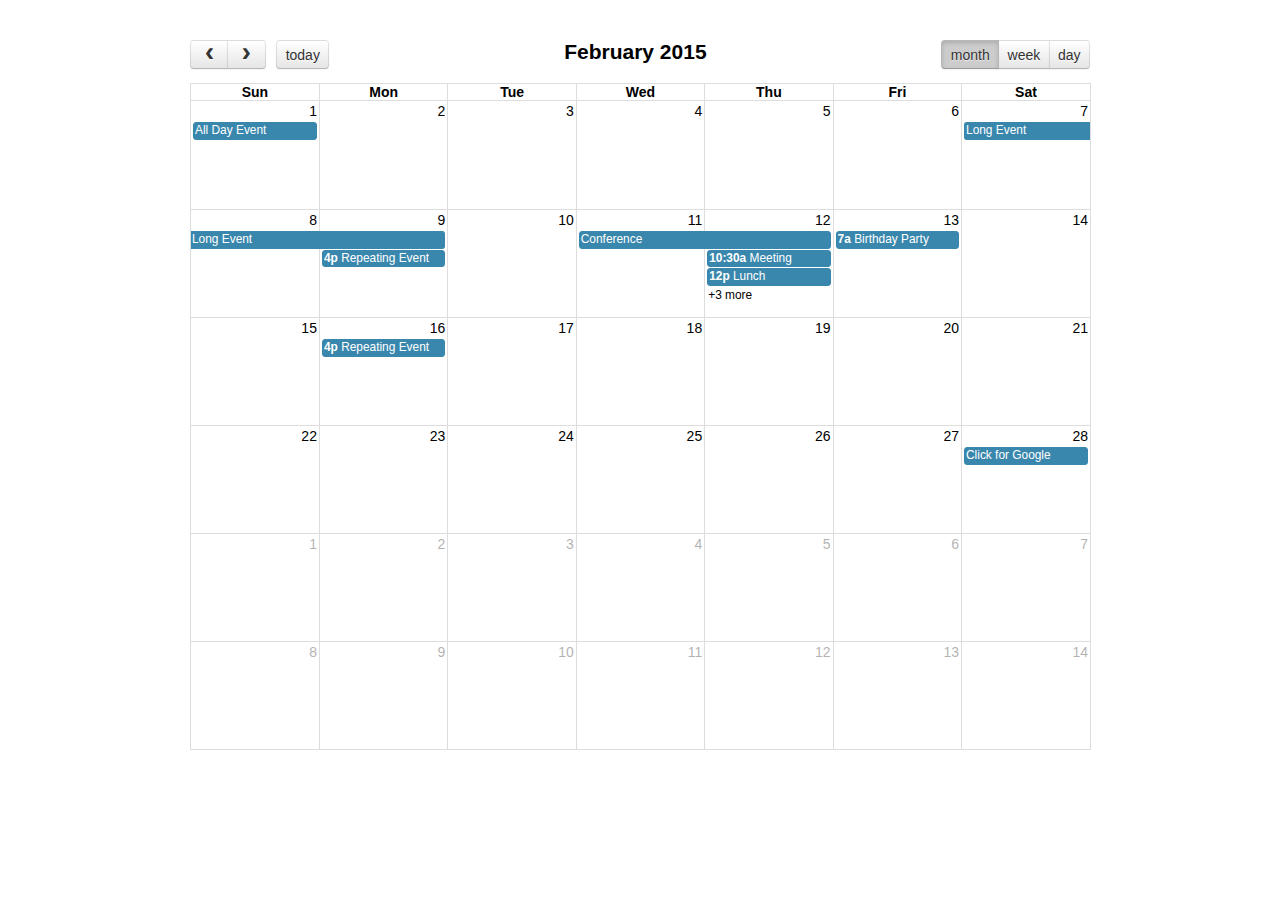
<file: app/components/fullcalendar/demos/agenda-views.html>
<!DOCTYPE html>
<html>
<head>
<meta charset='utf-8' />
<link href='../fullcalendar.css' rel='stylesheet' />
<link href='../fullcalendar.print.css' rel='stylesheet' media='print' />
<script src='../lib/moment.min.js'></script>
<script src='../lib/jquery.min.js'></script>
<script src='../fullcalendar.min.js'></script>
<script>

	$(document).ready(function() {
		
		$('#calendar').fullCalendar({
			header: {
				left: 'prev,next today',
				center: 'title',
				right: 'month,agendaWeek,agendaDay'
			},
			defaultDate: '2015-02-12',
			editable: true,
			eventLimit: true, // allow "more" link when too many events
			events: [
				{
					title: 'All Day Event',
					start: '2015-02-01'
				},
				{
					title: 'Long Event',
					start: '2015-02-07',
					end: '2015-02-10'
				},
				{
					id: 999,
					title: 'Repeating Event',
					start: '2015-02-09T16:00:00'
				},
				{
					id: 999,
					title: 'Repeating Event',
					start: '2015-02-16T16:00:00'
				},
				{
					title: 'Conference',
					start: '2015-02-11',
					end: '2015-02-13'
				},
				{
					title: 'Meeting',
					start: '2015-02-12T10:30:00',
					end: '2015-02-12T12:30:00'
				},
				{
					title: 'Lunch',
					start: '2015-02-12T12:00:00'
				},
				{
					title: 'Meeting',
					start: '2015-02-12T14:30:00'
				},
				{
					title: 'Happy Hour',
					start: '2015-02-12T17:30:00'
				},
				{
					title: 'Dinner',
					start: '2015-02-12T20:00:00'
				},
				{
					title: 'Birthday Party',
					start: '2015-02-13T07:00:00'
				},
				{
					title: 'Click for Google',
					url: 'http://google.com/',
					start: '2015-02-28'
				}
			]
		});
		
	});

</script>
<style>

	body {
		margin: 40px 10px;
		padding: 0;
		font-family: "Lucida Grande",Helvetica,Arial,Verdana,sans-serif;
		font-size: 14px;
	}

	#calendar {
		max-width: 900px;
		margin: 0 auto;
	}

</style>
</head>
<body>

	<div id='calendar'></div>

</body>
</html>
</file>
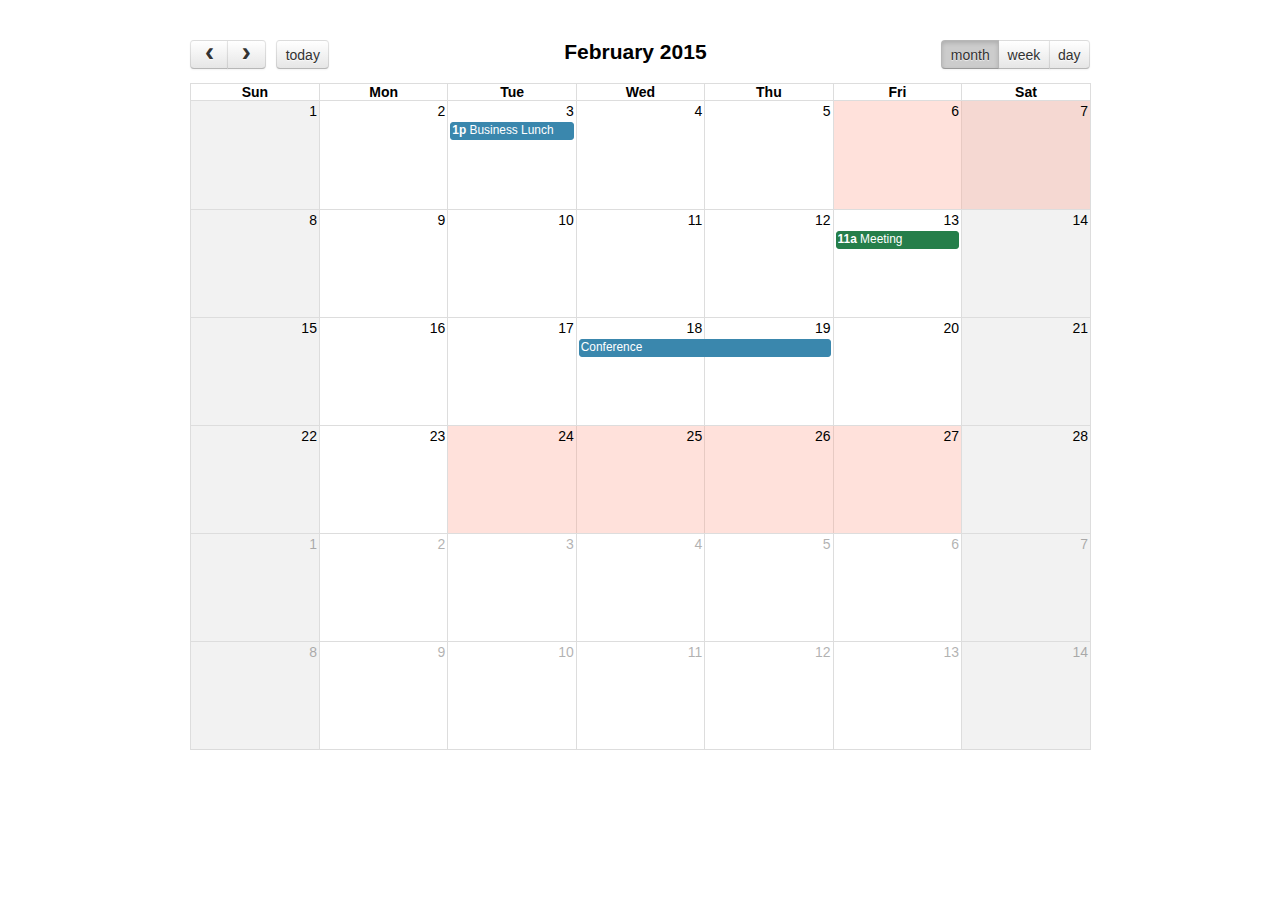
<file: app/components/fullcalendar/demos/background-events.html>
<!DOCTYPE html>
<html>
<head>
<meta charset='utf-8' />
<link href='../fullcalendar.css' rel='stylesheet' />
<link href='../fullcalendar.print.css' rel='stylesheet' media='print' />
<script src='../lib/moment.min.js'></script>
<script src='../lib/jquery.min.js'></script>
<script src='../fullcalendar.min.js'></script>
<script>

	$(document).ready(function() {

		$('#calendar').fullCalendar({
			header: {
				left: 'prev,next today',
				center: 'title',
				right: 'month,agendaWeek,agendaDay'
			},
			defaultDate: '2015-02-12',
			businessHours: true, // display business hours
			editable: true,
			events: [
				{
					title: 'Business Lunch',
					start: '2015-02-03T13:00:00',
					constraint: 'businessHours'
				},
				{
					title: 'Meeting',
					start: '2015-02-13T11:00:00',
					constraint: 'availableForMeeting', // defined below
					color: '#257e4a'
				},
				{
					title: 'Conference',
					start: '2015-02-18',
					end: '2015-02-20'
				},
				{
					title: 'Party',
					start: '2015-02-29T20:00:00'
				},

				// areas where "Meeting" must be dropped
				{
					id: 'availableForMeeting',
					start: '2015-02-11T10:00:00',
					end: '2015-02-11T16:00:00',
					rendering: 'background'
				},
				{
					id: 'availableForMeeting',
					start: '2015-02-13T10:00:00',
					end: '2015-02-13T16:00:00',
					rendering: 'background'
				},

				// red areas where no events can be dropped
				{
					start: '2015-02-24',
					end: '2015-02-28',
					overlap: false,
					rendering: 'background',
					color: '#ff9f89'
				},
				{
					start: '2015-02-06',
					end: '2015-02-08',
					overlap: false,
					rendering: 'background',
					color: '#ff9f89'
				}
			]
		});
		
	});

</script>
<style>

	body {
		margin: 40px 10px;
		padding: 0;
		font-family: "Lucida Grande",Helvetica,Arial,Verdana,sans-serif;
		font-size: 14px;
	}

	#calendar {
		max-width: 900px;
		margin: 0 auto;
	}

</style>
</head>
<body>

	<div id='calendar'></div>

</body>
</html>
</file>
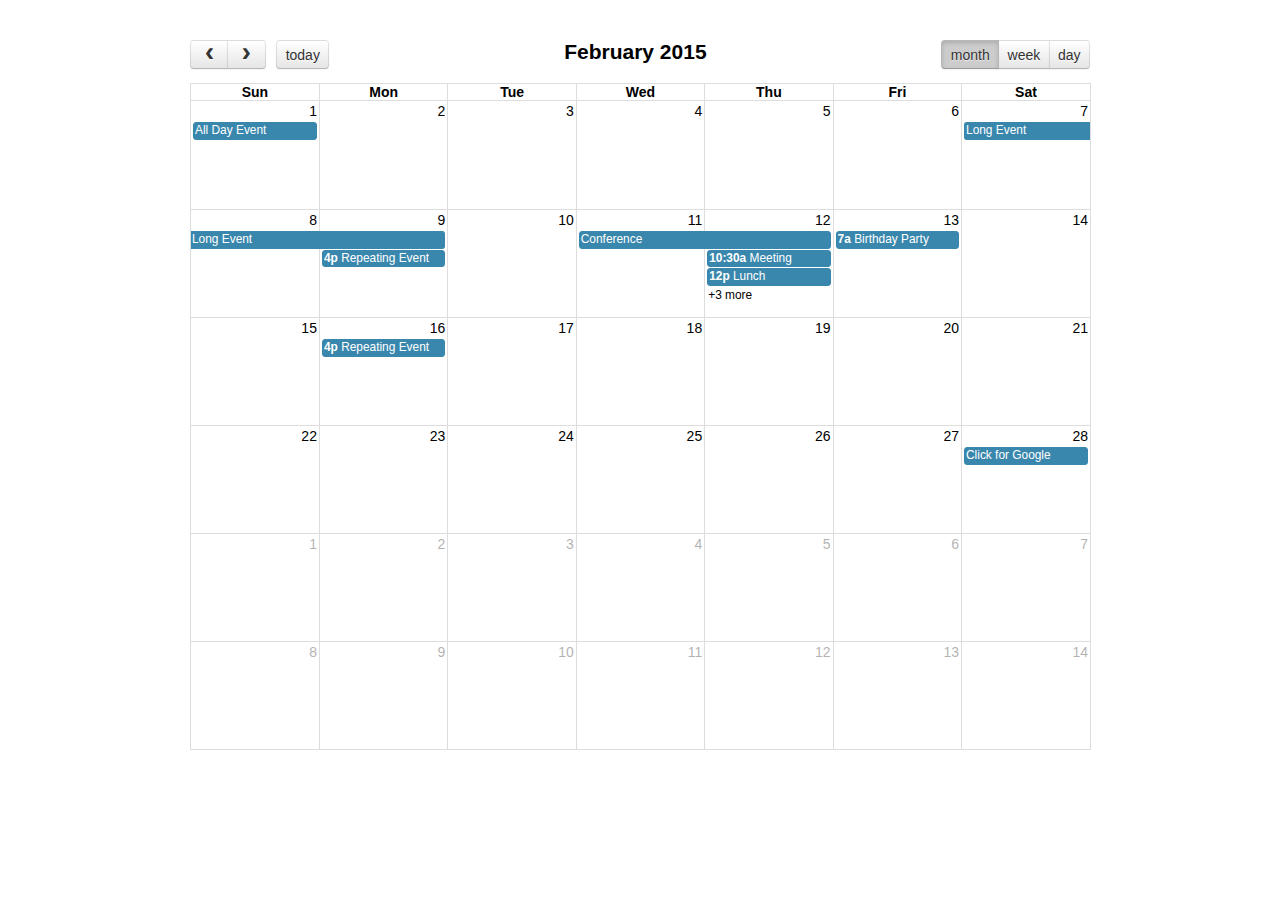
<file: app/components/fullcalendar/demos/basic-views.html>
<!DOCTYPE html>
<html>
<head>
<meta charset='utf-8' />
<link href='../fullcalendar.css' rel='stylesheet' />
<link href='../fullcalendar.print.css' rel='stylesheet' media='print' />
<script src='../lib/moment.min.js'></script>
<script src='../lib/jquery.min.js'></script>
<script src='../fullcalendar.min.js'></script>
<script>

	$(document).ready(function() {
		
		$('#calendar').fullCalendar({
			header: {
				left: 'prev,next today',
				center: 'title',
				right: 'month,basicWeek,basicDay'
			},
			defaultDate: '2015-02-12',
			editable: true,
			eventLimit: true, // allow "more" link when too many events
			events: [
				{
					title: 'All Day Event',
					start: '2015-02-01'
				},
				{
					title: 'Long Event',
					start: '2015-02-07',
					end: '2015-02-10'
				},
				{
					id: 999,
					title: 'Repeating Event',
					start: '2015-02-09T16:00:00'
				},
				{
					id: 999,
					title: 'Repeating Event',
					start: '2015-02-16T16:00:00'
				},
				{
					title: 'Conference',
					start: '2015-02-11',
					end: '2015-02-13'
				},
				{
					title: 'Meeting',
					start: '2015-02-12T10:30:00',
					end: '2015-02-12T12:30:00'
				},
				{
					title: 'Lunch',
					start: '2015-02-12T12:00:00'
				},
				{
					title: 'Meeting',
					start: '2015-02-12T14:30:00'
				},
				{
					title: 'Happy Hour',
					start: '2015-02-12T17:30:00'
				},
				{
					title: 'Dinner',
					start: '2015-02-12T20:00:00'
				},
				{
					title: 'Birthday Party',
					start: '2015-02-13T07:00:00'
				},
				{
					title: 'Click for Google',
					url: 'http://google.com/',
					start: '2015-02-28'
				}
			]
		});
		
	});

</script>
<style>

	body {
		margin: 40px 10px;
		padding: 0;
		font-family: "Lucida Grande",Helvetica,Arial,Verdana,sans-serif;
		font-size: 14px;
	}

	#calendar {
		max-width: 900px;
		margin: 0 auto;
	}

</style>
</head>
<body>

	<div id='calendar'></div>

</body>
</html>
</file>
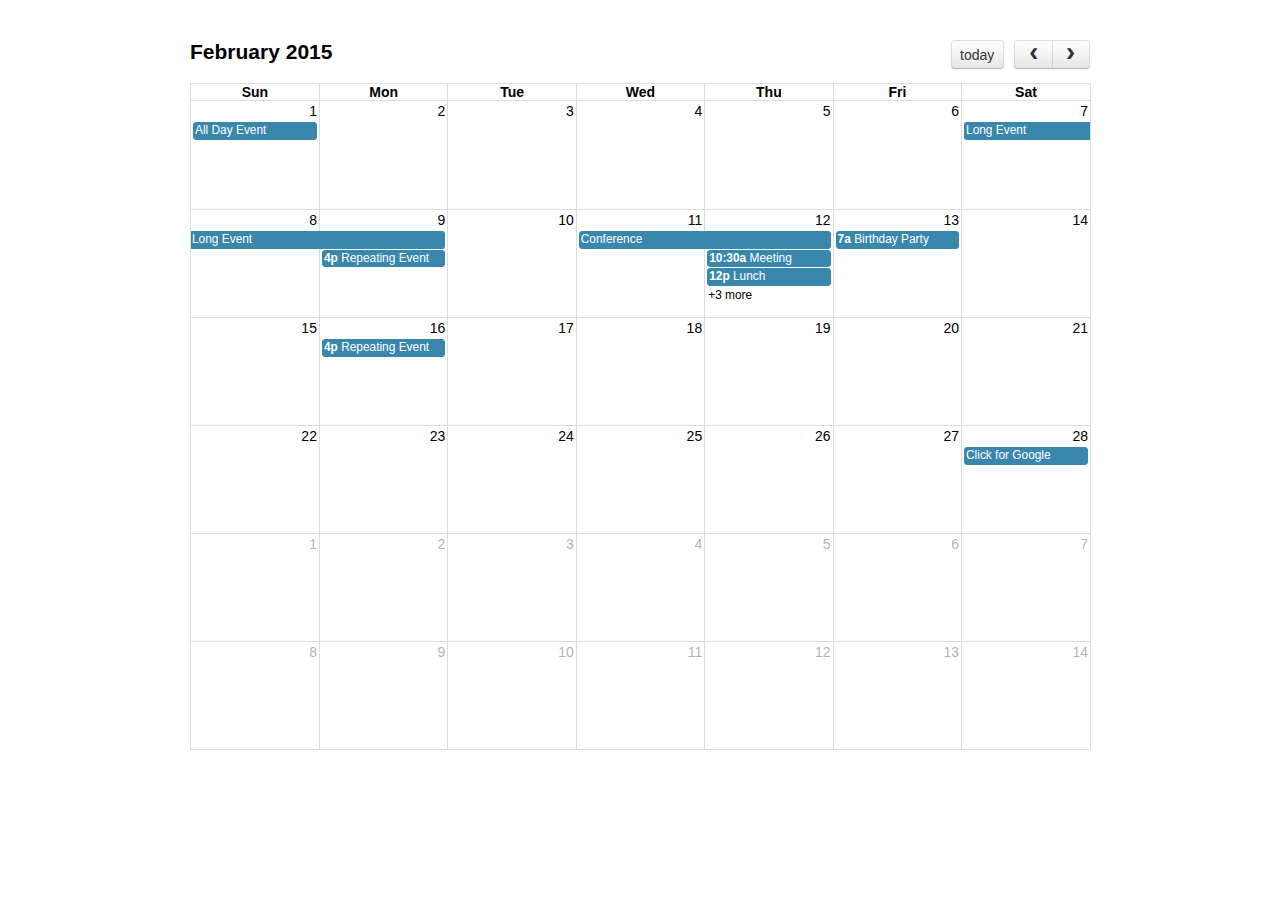
<file: app/components/fullcalendar/demos/default.html>
<!DOCTYPE html>
<html>
<head>
<meta charset='utf-8' />
<link href='../fullcalendar.css' rel='stylesheet' />
<link href='../fullcalendar.print.css' rel='stylesheet' media='print' />
<script src='../lib/moment.min.js'></script>
<script src='../lib/jquery.min.js'></script>
<script src='../fullcalendar.min.js'></script>
<script>

	$(document).ready(function() {

		$('#calendar').fullCalendar({
			defaultDate: '2015-02-12',
			editable: true,
			eventLimit: true, // allow "more" link when too many events
			events: [
				{
					title: 'All Day Event',
					start: '2015-02-01'
				},
				{
					title: 'Long Event',
					start: '2015-02-07',
					end: '2015-02-10'
				},
				{
					id: 999,
					title: 'Repeating Event',
					start: '2015-02-09T16:00:00'
				},
				{
					id: 999,
					title: 'Repeating Event',
					start: '2015-02-16T16:00:00'
				},
				{
					title: 'Conference',
					start: '2015-02-11',
					end: '2015-02-13'
				},
				{
					title: 'Meeting',
					start: '2015-02-12T10:30:00',
					end: '2015-02-12T12:30:00'
				},
				{
					title: 'Lunch',
					start: '2015-02-12T12:00:00'
				},
				{
					title: 'Meeting',
					start: '2015-02-12T14:30:00'
				},
				{
					title: 'Happy Hour',
					start: '2015-02-12T17:30:00'
				},
				{
					title: 'Dinner',
					start: '2015-02-12T20:00:00'
				},
				{
					title: 'Birthday Party',
					start: '2015-02-13T07:00:00'
				},
				{
					title: 'Click for Google',
					url: 'http://google.com/',
					start: '2015-02-28'
				}
			]
		});
		
	});

</script>
<style>

	body {
		margin: 40px 10px;
		padding: 0;
		font-family: "Lucida Grande",Helvetica,Arial,Verdana,sans-serif;
		font-size: 14px;
	}

	#calendar {
		max-width: 900px;
		margin: 0 auto;
	}

</style>
</head>
<body>

	<div id='calendar'></div>

</body>
</html>
</file>
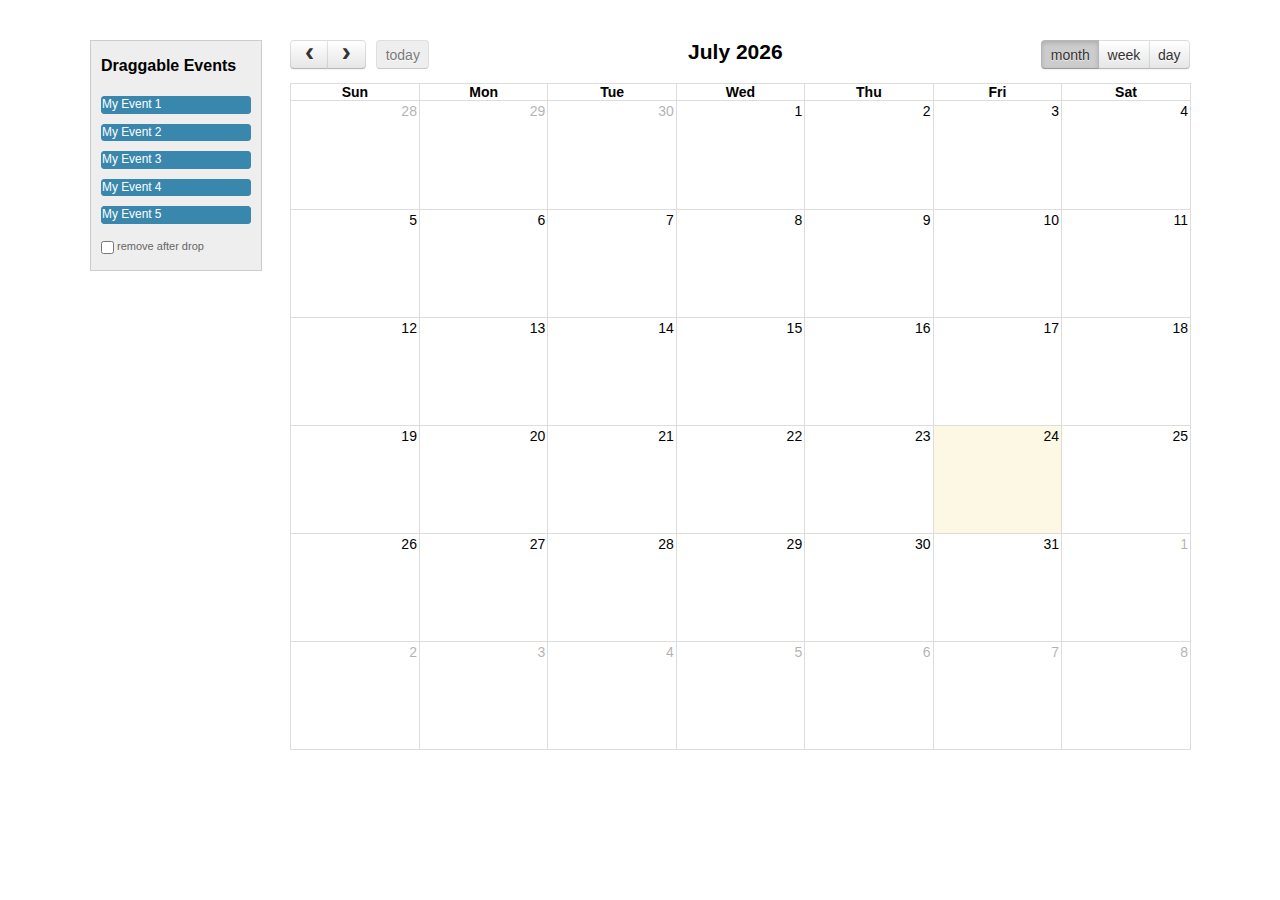
<file: app/components/fullcalendar/demos/external-dragging.html>
<!DOCTYPE html>
<html>
<head>
<meta charset='utf-8' />
<link href='../fullcalendar.css' rel='stylesheet' />
<link href='../fullcalendar.print.css' rel='stylesheet' media='print' />
<script src='../lib/moment.min.js'></script>
<script src='../lib/jquery.min.js'></script>
<script src='../lib/jquery-ui.custom.min.js'></script>
<script src='../fullcalendar.min.js'></script>
<script>

	$(document).ready(function() {


		/* initialize the external events
		-----------------------------------------------------------------*/

		$('#external-events .fc-event').each(function() {

			// store data so the calendar knows to render an event upon drop
			$(this).data('event', {
				title: $.trim($(this).text()), // use the element's text as the event title
				stick: true // maintain when user navigates (see docs on the renderEvent method)
			});

			// make the event draggable using jQuery UI
			$(this).draggable({
				zIndex: 999,
				revert: true,      // will cause the event to go back to its
				revertDuration: 0  //  original position after the drag
			});

		});


		/* initialize the calendar
		-----------------------------------------------------------------*/

		$('#calendar').fullCalendar({
			header: {
				left: 'prev,next today',
				center: 'title',
				right: 'month,agendaWeek,agendaDay'
			},
			editable: true,
			droppable: true, // this allows things to be dropped onto the calendar
			drop: function() {
				// is the "remove after drop" checkbox checked?
				if ($('#drop-remove').is(':checked')) {
					// if so, remove the element from the "Draggable Events" list
					$(this).remove();
				}
			}
		});


	});

</script>
<style>

	body {
		margin-top: 40px;
		text-align: center;
		font-size: 14px;
		font-family: "Lucida Grande",Helvetica,Arial,Verdana,sans-serif;
	}
		
	#wrap {
		width: 1100px;
		margin: 0 auto;
	}
		
	#external-events {
		float: left;
		width: 150px;
		padding: 0 10px;
		border: 1px solid #ccc;
		background: #eee;
		text-align: left;
	}
		
	#external-events h4 {
		font-size: 16px;
		margin-top: 0;
		padding-top: 1em;
	}
		
	#external-events .fc-event {
		margin: 10px 0;
		cursor: pointer;
	}
		
	#external-events p {
		margin: 1.5em 0;
		font-size: 11px;
		color: #666;
	}
		
	#external-events p input {
		margin: 0;
		vertical-align: middle;
	}

	#calendar {
		float: right;
		width: 900px;
	}

</style>
</head>
<body>
	<div id='wrap'>

		<div id='external-events'>
			<h4>Draggable Events</h4>
			<div class='fc-event'>My Event 1</div>
			<div class='fc-event'>My Event 2</div>
			<div class='fc-event'>My Event 3</div>
			<div class='fc-event'>My Event 4</div>
			<div class='fc-event'>My Event 5</div>
			<p>
				<input type='checkbox' id='drop-remove' />
				<label for='drop-remove'>remove after drop</label>
			</p>
		</div>

		<div id='calendar'></div>

		<div style='clear:both'></div>

	</div>
</body>
</html>
</file>
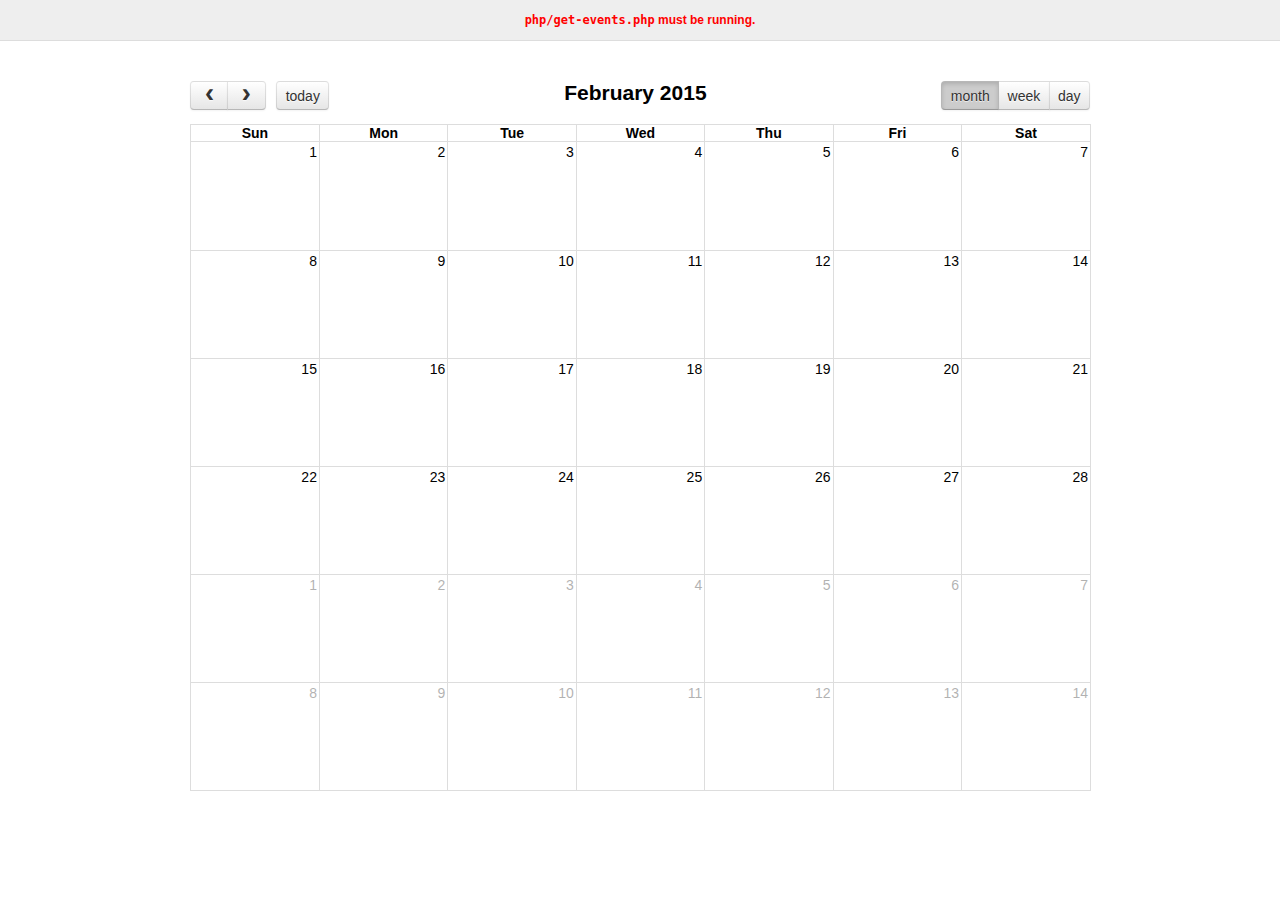
<file: app/components/fullcalendar/demos/json.html>
<!DOCTYPE html>
<html>
<head>
<meta charset='utf-8' />
<link href='../fullcalendar.css' rel='stylesheet' />
<link href='../fullcalendar.print.css' rel='stylesheet' media='print' />
<script src='../lib/moment.min.js'></script>
<script src='../lib/jquery.min.js'></script>
<script src='../fullcalendar.min.js'></script>
<script>

	$(document).ready(function() {
	
		$('#calendar').fullCalendar({
			header: {
				left: 'prev,next today',
				center: 'title',
				right: 'month,agendaWeek,agendaDay'
			},
			defaultDate: '2015-02-12',
			editable: true,
			eventLimit: true, // allow "more" link when too many events
			events: {
				url: 'php/get-events.php',
				error: function() {
					$('#script-warning').show();
				}
			},
			loading: function(bool) {
				$('#loading').toggle(bool);
			}
		});
		
	});

</script>
<style>

	body {
		margin: 0;
		padding: 0;
		font-family: "Lucida Grande",Helvetica,Arial,Verdana,sans-serif;
		font-size: 14px;
	}

	#script-warning {
		display: none;
		background: #eee;
		border-bottom: 1px solid #ddd;
		padding: 0 10px;
		line-height: 40px;
		text-align: center;
		font-weight: bold;
		font-size: 12px;
		color: red;
	}

	#loading {
		display: none;
		position: absolute;
		top: 10px;
		right: 10px;
	}

	#calendar {
		max-width: 900px;
		margin: 40px auto;
		padding: 0 10px;
	}

</style>
</head>
<body>

	<div id='script-warning'>
		<code>php/get-events.php</code> must be running.
	</div>

	<div id='loading'>loading...</div>

	<div id='calendar'></div>

</body>
</html>
</file>
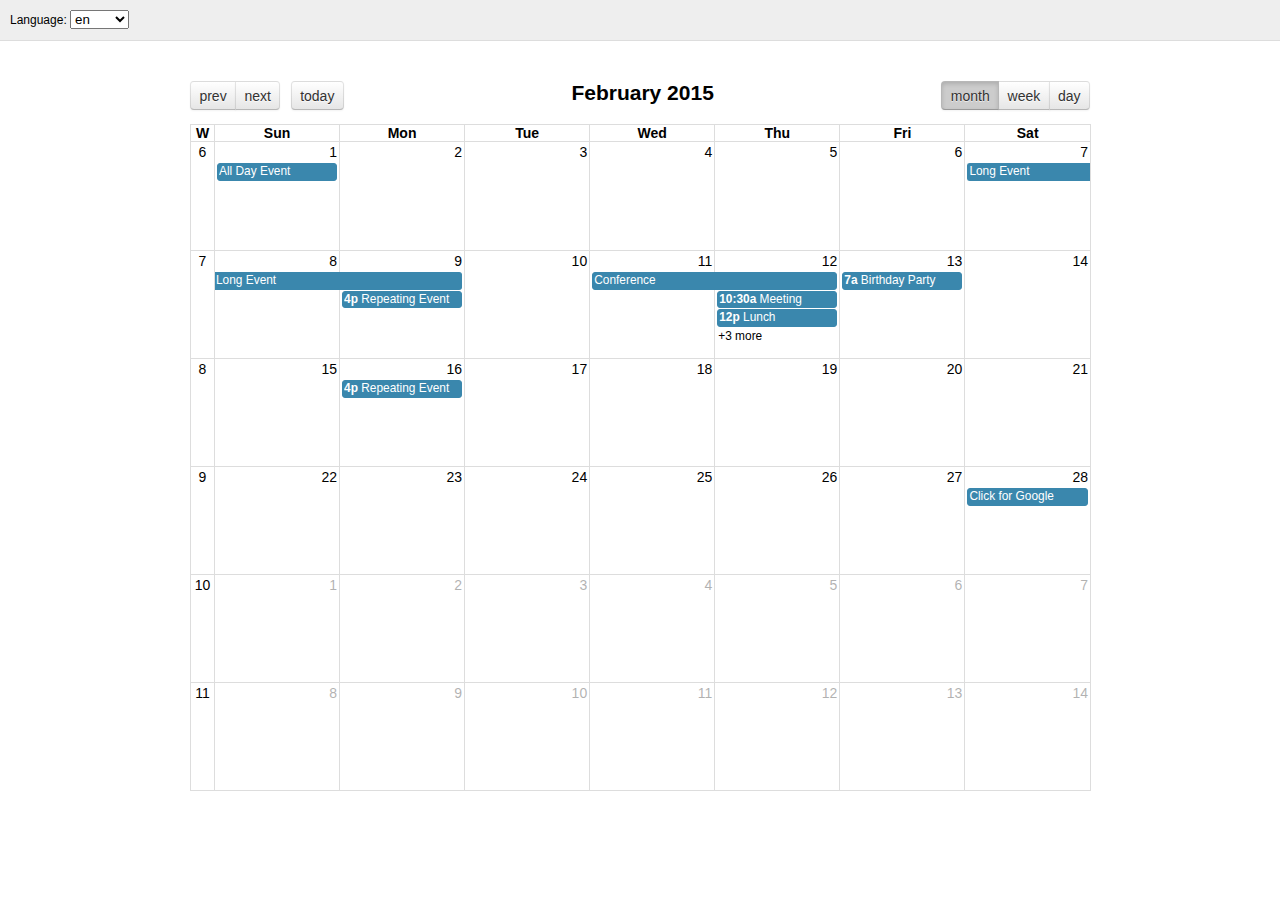
<file: app/components/fullcalendar/demos/languages.html>
<!DOCTYPE html>
<html>
<head>
<meta charset='utf-8' />
<link rel='stylesheet' href='../lib/cupertino/jquery-ui.min.css' />
<link href='../fullcalendar.css' rel='stylesheet' />
<link href='../fullcalendar.print.css' rel='stylesheet' media='print' />
<script src='../lib/moment.min.js'></script>
<script src='../lib/jquery.min.js'></script>
<script src='../fullcalendar.min.js'></script>
<script src='../lang-all.js'></script>
<script>

	$(document).ready(function() {
		var currentLangCode = 'en';

		// build the language selector's options
		$.each($.fullCalendar.langs, function(langCode) {
			$('#lang-selector').append(
				$('<option/>')
					.attr('value', langCode)
					.prop('selected', langCode == currentLangCode)
					.text(langCode)
			);
		});

		// rerender the calendar when the selected option changes
		$('#lang-selector').on('change', function() {
			if (this.value) {
				currentLangCode = this.value;
				$('#calendar').fullCalendar('destroy');
				renderCalendar();
			}
		});

		function renderCalendar() {
			$('#calendar').fullCalendar({
				header: {
					left: 'prev,next today',
					center: 'title',
					right: 'month,agendaWeek,agendaDay'
				},
				defaultDate: '2015-02-12',
				lang: currentLangCode,
				buttonIcons: false, // show the prev/next text
				weekNumbers: true,
				editable: true,
				eventLimit: true, // allow "more" link when too many events
				events: [
					{
						title: 'All Day Event',
						start: '2015-02-01'
					},
					{
						title: 'Long Event',
						start: '2015-02-07',
						end: '2015-02-10'
					},
					{
						id: 999,
						title: 'Repeating Event',
						start: '2015-02-09T16:00:00'
					},
					{
						id: 999,
						title: 'Repeating Event',
						start: '2015-02-16T16:00:00'
					},
					{
						title: 'Conference',
						start: '2015-02-11',
						end: '2015-02-13'
					},
					{
						title: 'Meeting',
						start: '2015-02-12T10:30:00',
						end: '2015-02-12T12:30:00'
					},
					{
						title: 'Lunch',
						start: '2015-02-12T12:00:00'
					},
					{
						title: 'Meeting',
						start: '2015-02-12T14:30:00'
					},
					{
						title: 'Happy Hour',
						start: '2015-02-12T17:30:00'
					},
					{
						title: 'Dinner',
						start: '2015-02-12T20:00:00'
					},
					{
						title: 'Birthday Party',
						start: '2015-02-13T07:00:00'
					},
					{
						title: 'Click for Google',
						url: 'http://google.com/',
						start: '2015-02-28'
					}
				]
			});
		}

		renderCalendar();
	});

</script>
<style>

	body {
		margin: 0;
		padding: 0;
		font-family: "Lucida Grande",Helvetica,Arial,Verdana,sans-serif;
		font-size: 14px;
	}

	#top {
		background: #eee;
		border-bottom: 1px solid #ddd;
		padding: 0 10px;
		line-height: 40px;
		font-size: 12px;
	}

	#calendar {
		max-width: 900px;
		margin: 40px auto;
		padding: 0 10px;
	}

</style>
</head>
<body>

	<div id='top'>

		Language:
		<select id='lang-selector'></select>

	</div>

	<div id='calendar'></div>

</body>
</html>
</file>
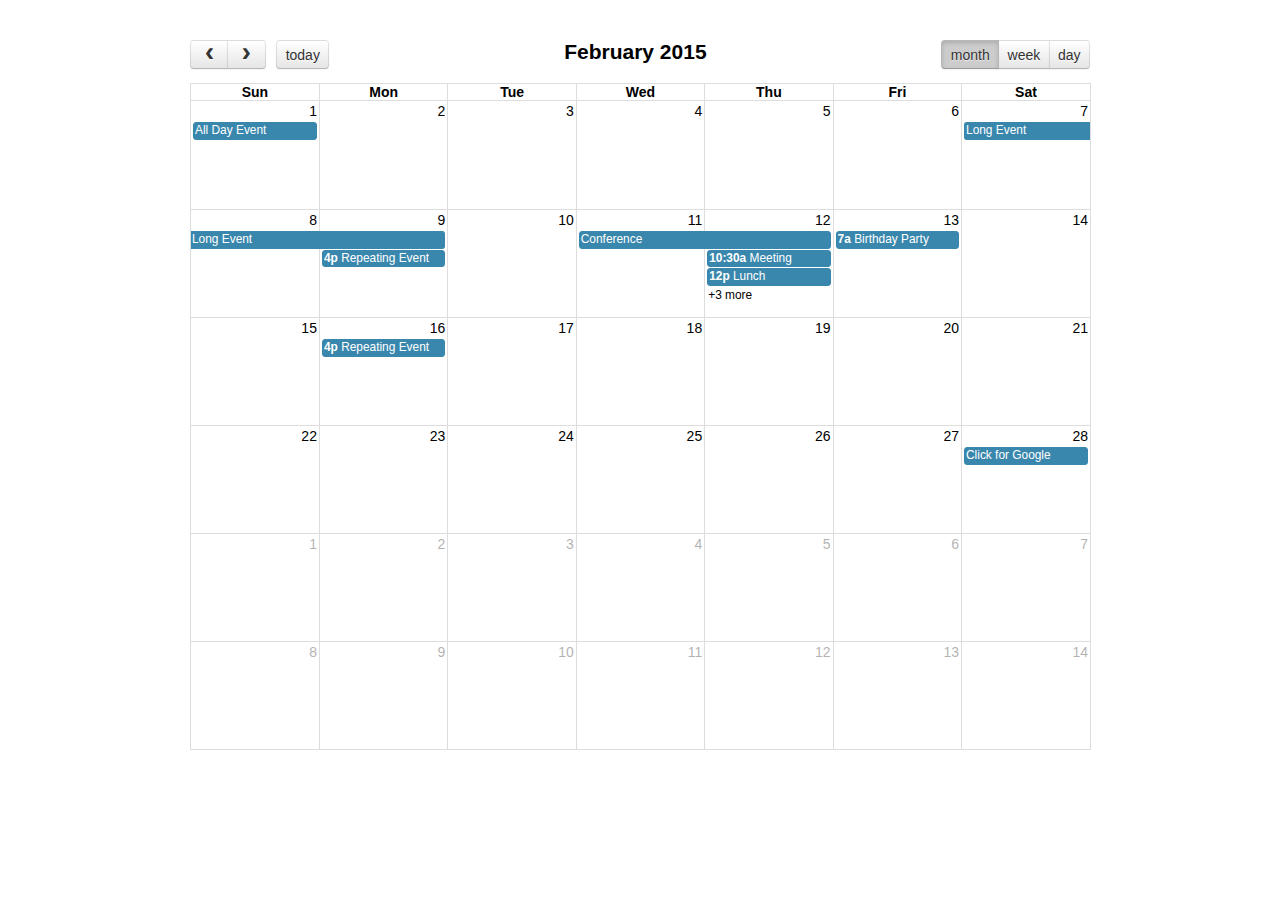
<file: app/components/fullcalendar/demos/selectable.html>
<!DOCTYPE html>
<html>
<head>
<meta charset='utf-8' />
<link href='../fullcalendar.css' rel='stylesheet' />
<link href='../fullcalendar.print.css' rel='stylesheet' media='print' />
<script src='../lib/moment.min.js'></script>
<script src='../lib/jquery.min.js'></script>
<script src='../fullcalendar.min.js'></script>
<script>

	$(document).ready(function() {
		
		$('#calendar').fullCalendar({
			header: {
				left: 'prev,next today',
				center: 'title',
				right: 'month,agendaWeek,agendaDay'
			},
			defaultDate: '2015-02-12',
			selectable: true,
			selectHelper: true,
			select: function(start, end) {
				var title = prompt('Event Title:');
				var eventData;
				if (title) {
					eventData = {
						title: title,
						start: start,
						end: end
					};
					$('#calendar').fullCalendar('renderEvent', eventData, true); // stick? = true
				}
				$('#calendar').fullCalendar('unselect');
			},
			editable: true,
			eventLimit: true, // allow "more" link when too many events
			events: [
				{
					title: 'All Day Event',
					start: '2015-02-01'
				},
				{
					title: 'Long Event',
					start: '2015-02-07',
					end: '2015-02-10'
				},
				{
					id: 999,
					title: 'Repeating Event',
					start: '2015-02-09T16:00:00'
				},
				{
					id: 999,
					title: 'Repeating Event',
					start: '2015-02-16T16:00:00'
				},
				{
					title: 'Conference',
					start: '2015-02-11',
					end: '2015-02-13'
				},
				{
					title: 'Meeting',
					start: '2015-02-12T10:30:00',
					end: '2015-02-12T12:30:00'
				},
				{
					title: 'Lunch',
					start: '2015-02-12T12:00:00'
				},
				{
					title: 'Meeting',
					start: '2015-02-12T14:30:00'
				},
				{
					title: 'Happy Hour',
					start: '2015-02-12T17:30:00'
				},
				{
					title: 'Dinner',
					start: '2015-02-12T20:00:00'
				},
				{
					title: 'Birthday Party',
					start: '2015-02-13T07:00:00'
				},
				{
					title: 'Click for Google',
					url: 'http://google.com/',
					start: '2015-02-28'
				}
			]
		});
		
	});

</script>
<style>

	body {
		margin: 40px 10px;
		padding: 0;
		font-family: "Lucida Grande",Helvetica,Arial,Verdana,sans-serif;
		font-size: 14px;
	}

	#calendar {
		max-width: 900px;
		margin: 0 auto;
	}

</style>
</head>
<body>

	<div id='calendar'></div>

</body>
</html>
</file>
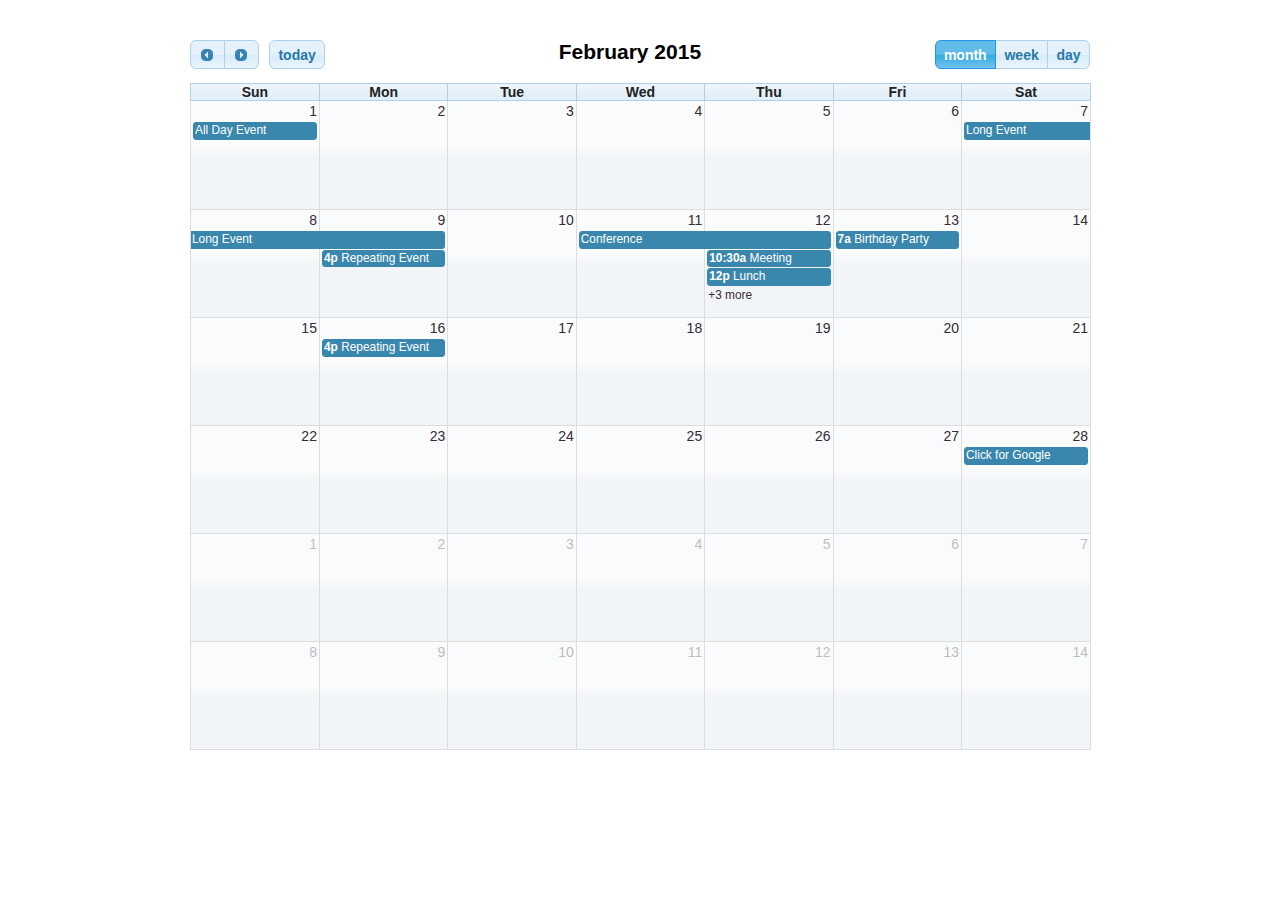
<file: app/components/fullcalendar/demos/theme.html>
<!DOCTYPE html>
<html>
<head>
<meta charset='utf-8' />
<link rel='stylesheet' href='../lib/cupertino/jquery-ui.min.css' />
<link href='../fullcalendar.css' rel='stylesheet' />
<link href='../fullcalendar.print.css' rel='stylesheet' media='print' />
<script src='../lib/moment.min.js'></script>
<script src='../lib/jquery.min.js'></script>
<script src='../fullcalendar.min.js'></script>
<script>

	$(document).ready(function() {

		$('#calendar').fullCalendar({
			theme: true,
			header: {
				left: 'prev,next today',
				center: 'title',
				right: 'month,agendaWeek,agendaDay'
			},
			defaultDate: '2015-02-12',
			editable: true,
			eventLimit: true, // allow "more" link when too many events
			events: [
				{
					title: 'All Day Event',
					start: '2015-02-01'
				},
				{
					title: 'Long Event',
					start: '2015-02-07',
					end: '2015-02-10'
				},
				{
					id: 999,
					title: 'Repeating Event',
					start: '2015-02-09T16:00:00'
				},
				{
					id: 999,
					title: 'Repeating Event',
					start: '2015-02-16T16:00:00'
				},
				{
					title: 'Conference',
					start: '2015-02-11',
					end: '2015-02-13'
				},
				{
					title: 'Meeting',
					start: '2015-02-12T10:30:00',
					end: '2015-02-12T12:30:00'
				},
				{
					title: 'Lunch',
					start: '2015-02-12T12:00:00'
				},
				{
					title: 'Meeting',
					start: '2015-02-12T14:30:00'
				},
				{
					title: 'Happy Hour',
					start: '2015-02-12T17:30:00'
				},
				{
					title: 'Dinner',
					start: '2015-02-12T20:00:00'
				},
				{
					title: 'Birthday Party',
					start: '2015-02-13T07:00:00'
				},
				{
					title: 'Click for Google',
					url: 'http://google.com/',
					start: '2015-02-28'
				}
			]
		});
		
	});

</script>
<style>

	body {
		margin: 40px 10px;
		padding: 0;
		font-family: "Lucida Grande",Helvetica,Arial,Verdana,sans-serif;
		font-size: 14px;
	}

	#calendar {
		max-width: 900px;
		margin: 0 auto;
	}

</style>
</head>
<body>

	<div id='calendar'></div>

</body>
</html>
</file>
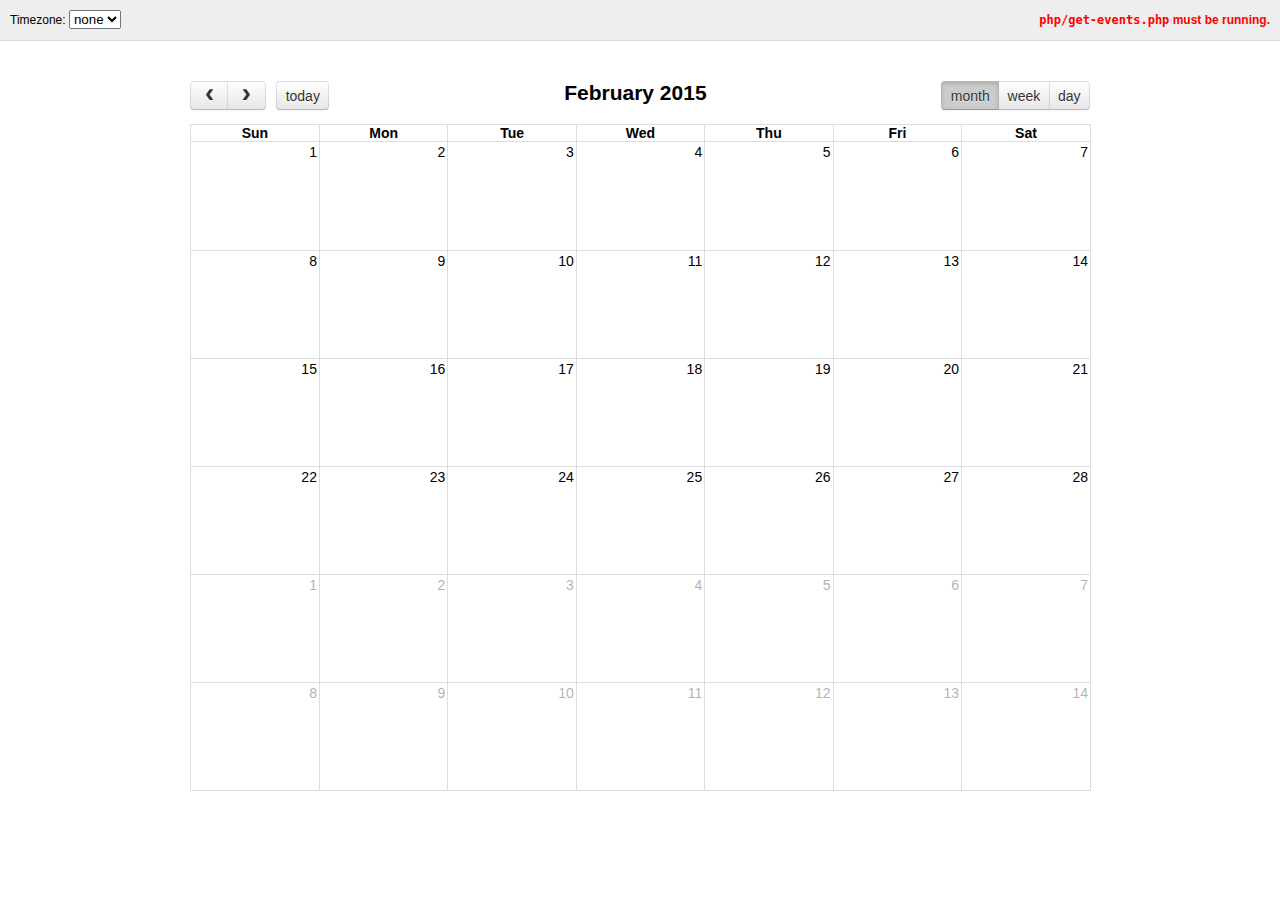
<file: app/components/fullcalendar/demos/timezones.html>
<!DOCTYPE html>
<html>
<head>
<meta charset='utf-8' />
<link href='../fullcalendar.css' rel='stylesheet' />
<link href='../fullcalendar.print.css' rel='stylesheet' media='print' />
<script src='../lib/moment.min.js'></script>
<script src='../lib/jquery.min.js'></script>
<script src='../fullcalendar.min.js'></script>
<script>

	$(document).ready(function() {
		var currentTimezone = false;

		// load the list of available timezones
		$.getJSON('php/get-timezones.php', function(timezones) {
			$.each(timezones, function(i, timezone) {
				if (timezone != 'UTC') { // UTC is already in the list
					$('#timezone-selector').append(
						$("<option/>").text(timezone).attr('value', timezone)
					);
				}
			});
		});

		// when the timezone selector changes, rerender the calendar
		$('#timezone-selector').on('change', function() {
			currentTimezone = this.value || false;
			$('#calendar').fullCalendar('destroy');
			renderCalendar();
		});

		function renderCalendar() {
			$('#calendar').fullCalendar({
				header: {
					left: 'prev,next today',
					center: 'title',
					right: 'month,agendaWeek,agendaDay'
				},
				defaultDate: '2015-02-12',
				timezone: currentTimezone,
				editable: true,
				eventLimit: true, // allow "more" link when too many events
				events: {
					url: 'php/get-events.php',
					error: function() {
						$('#script-warning').show();
					}
				},
				loading: function(bool) {
					$('#loading').toggle(bool);
				},
				eventRender: function(event, el) {
					// render the timezone offset below the event title
					if (event.start.hasZone()) {
						el.find('.fc-title').after(
							$('<div class="tzo"/>').text(event.start.format('Z'))
						);
					}
				}
			});
		}

		renderCalendar();
	});

</script>
<style>

	body {
		margin: 0;
		padding: 0;
		font-family: "Lucida Grande",Helvetica,Arial,Verdana,sans-serif;
		font-size: 14px;
	}

	#top {
		background: #eee;
		border-bottom: 1px solid #ddd;
		padding: 0 10px;
		line-height: 40px;
		font-size: 12px;
	}
	.left { float: left }
	.right { float: right }
	.clear { clear: both }

	#script-warning, #loading { display: none }
	#script-warning { font-weight: bold; color: red }

	#calendar {
		max-width: 900px;
		margin: 40px auto;
		padding: 0 10px;
	}

	.tzo {
		color: #000;
	}

</style>
</head>
<body>

	<div id='top'>

		<div class='left'>
			Timezone:
			<select id='timezone-selector'>
				<option value='' selected>none</option>
				<option value='local'>local</option>
				<option value='UTC'>UTC</option>
			</select>
		</div>

		<div class='right'>
			<span id='loading'>loading...</span>
			<span id='script-warning'><code>php/get-events.php</code> must be running.</span>
		</div>

		<div class='clear'></div>

	</div>

	<div id='calendar'></div>

</body>
</html>
</file>
<file: app/components/fullcalendar/fullcalendar.css>
/*!
 * FullCalendar v2.3.1 Stylesheet
 * Docs & License: http://fullcalendar.io/
 * (c) 2015 Adam Shaw
 */


.fc {
	direction: ltr;
	text-align: left;
}

.fc-rtl {
	text-align: right;
}

body .fc { /* extra precedence to overcome jqui */
	font-size: 1em;
}


/* Colors
--------------------------------------------------------------------------------------------------*/

.fc-unthemed th,
.fc-unthemed td,
.fc-unthemed thead,
.fc-unthemed tbody,
.fc-unthemed .fc-divider,
.fc-unthemed .fc-row,
.fc-unthemed .fc-popover {
	border-color: #ddd;
}

.fc-unthemed .fc-popover {
	background-color: #fff;
}

.fc-unthemed .fc-divider,
.fc-unthemed .fc-popover .fc-header {
	background: #eee;
}

.fc-unthemed .fc-popover .fc-header .fc-close {
	color: #666;
}

.fc-unthemed .fc-today {
	background: #fcf8e3;
}

.fc-highlight { /* when user is selecting cells */
	background: #bce8f1;
	opacity: .3;
	filter: alpha(opacity=30); /* for IE */
}

.fc-bgevent { /* default look for background events */
	background: rgb(143, 223, 130);
	opacity: .3;
	filter: alpha(opacity=30); /* for IE */
}

.fc-nonbusiness { /* default look for non-business-hours areas */
	/* will inherit .fc-bgevent's styles */
	background: #d7d7d7;
}


/* Icons (inline elements with styled text that mock arrow icons)
--------------------------------------------------------------------------------------------------*/

.fc-icon {
	display: inline-block;
	width: 1em;
	height: 1em;
	line-height: 1em;
	font-size: 1em;
	text-align: center;
	overflow: hidden;
	font-family: "Courier New", Courier, monospace;
}

/*
Acceptable font-family overrides for individual icons:
	"Arial", sans-serif
	"Times New Roman", serif

NOTE: use percentage font sizes or else old IE chokes
*/

.fc-icon:after {
	position: relative;
	margin: 0 -1em; /* ensures character will be centered, regardless of width */
}

.fc-icon-left-single-arrow:after {
	content: "\02039";
	font-weight: bold;
	font-size: 200%;
	top: -7%;
	left: 3%;
}

.fc-icon-right-single-arrow:after {
	content: "\0203A";
	font-weight: bold;
	font-size: 200%;
	top: -7%;
	left: -3%;
}

.fc-icon-left-double-arrow:after {
	content: "\000AB";
	font-size: 160%;
	top: -7%;
}

.fc-icon-right-double-arrow:after {
	content: "\000BB";
	font-size: 160%;
	top: -7%;
}

.fc-icon-left-triangle:after {
	content: "\25C4";
	font-size: 125%;
	top: 3%;
	left: -2%;
}

.fc-icon-right-triangle:after {
	content: "\25BA";
	font-size: 125%;
	top: 3%;
	left: 2%;
}

.fc-icon-down-triangle:after {
	content: "\25BC";
	font-size: 125%;
	top: 2%;
}

.fc-icon-x:after {
	content: "\000D7";
	font-size: 200%;
	top: 6%;
}


/* Buttons (styled <button> tags, normalized to work cross-browser)
--------------------------------------------------------------------------------------------------*/

.fc button {
	/* force height to include the border and padding */
	-moz-box-sizing: border-box;
	-webkit-box-sizing: border-box;
	box-sizing: border-box;

	/* dimensions */
	margin: 0;
	height: 2.1em;
	padding: 0 .6em;

	/* text & cursor */
	font-size: 1em; /* normalize */
	white-space: nowrap;
	cursor: pointer;
}

/* Firefox has an annoying inner border */
.fc button::-moz-focus-inner { margin: 0; padding: 0; }
	
.fc-state-default { /* non-theme */
	border: 1px solid;
}

.fc-state-default.fc-corner-left { /* non-theme */
	border-top-left-radius: 4px;
	border-bottom-left-radius: 4px;
}

.fc-state-default.fc-corner-right { /* non-theme */
	border-top-right-radius: 4px;
	border-bottom-right-radius: 4px;
}

/* icons in buttons */

.fc button .fc-icon { /* non-theme */
	position: relative;
	top: -0.05em; /* seems to be a good adjustment across browsers */
	margin: 0 .2em;
	vertical-align: middle;
}
	
/*
  button states
  borrowed from twitter bootstrap (http://twitter.github.com/bootstrap/)
*/

.fc-state-default {
	background-color: #f5f5f5;
	background-image: -moz-linear-gradient(top, #ffffff, #e6e6e6);
	background-image: -webkit-gradient(linear, 0 0, 0 100%, from(#ffffff), to(#e6e6e6));
	background-image: -webkit-linear-gradient(top, #ffffff, #e6e6e6);
	background-image: -o-linear-gradient(top, #ffffff, #e6e6e6);
	background-image: linear-gradient(to bottom, #ffffff, #e6e6e6);
	background-repeat: repeat-x;
	border-color: #e6e6e6 #e6e6e6 #bfbfbf;
	border-color: rgba(0, 0, 0, 0.1) rgba(0, 0, 0, 0.1) rgba(0, 0, 0, 0.25);
	color: #333;
	text-shadow: 0 1px 1px rgba(255, 255, 255, 0.75);
	box-shadow: inset 0 1px 0 rgba(255, 255, 255, 0.2), 0 1px 2px rgba(0, 0, 0, 0.05);
}

.fc-state-hover,
.fc-state-down,
.fc-state-active,
.fc-state-disabled {
	color: #333333;
	background-color: #e6e6e6;
}

.fc-state-hover {
	color: #333333;
	text-decoration: none;
	background-position: 0 -15px;
	-webkit-transition: background-position 0.1s linear;
	   -moz-transition: background-position 0.1s linear;
	     -o-transition: background-position 0.1s linear;
	        transition: background-position 0.1s linear;
}

.fc-state-down,
.fc-state-active {
	background-color: #cccccc;
	background-image: none;
	box-shadow: inset 0 2px 4px rgba(0, 0, 0, 0.15), 0 1px 2px rgba(0, 0, 0, 0.05);
}

.fc-state-disabled {
	cursor: default;
	background-image: none;
	opacity: 0.65;
	filter: alpha(opacity=65);
	box-shadow: none;
}


/* Buttons Groups
--------------------------------------------------------------------------------------------------*/

.fc-button-group {
	display: inline-block;
}

/*
every button that is not first in a button group should scootch over one pixel and cover the
previous button's border...
*/

.fc .fc-button-group > * { /* extra precedence b/c buttons have margin set to zero */
	float: left;
	margin: 0 0 0 -1px;
}

.fc .fc-button-group > :first-child { /* same */
	margin-left: 0;
}


/* Popover
--------------------------------------------------------------------------------------------------*/

.fc-popover {
	position: absolute;
	box-shadow: 0 2px 6px rgba(0,0,0,.15);
}

.fc-popover .fc-header { /* TODO: be more consistent with fc-head/fc-body */
	padding: 2px 4px;
}

.fc-popover .fc-header .fc-title {
	margin: 0 2px;
}

.fc-popover .fc-header .fc-close {
	cursor: pointer;
}

.fc-ltr .fc-popover .fc-header .fc-title,
.fc-rtl .fc-popover .fc-header .fc-close {
	float: left;
}

.fc-rtl .fc-popover .fc-header .fc-title,
.fc-ltr .fc-popover .fc-header .fc-close {
	float: right;
}

/* unthemed */

.fc-unthemed .fc-popover {
	border-width: 1px;
	border-style: solid;
}

.fc-unthemed .fc-popover .fc-header .fc-close {
	font-size: .9em;
	margin-top: 2px;
}

/* jqui themed */

.fc-popover > .ui-widget-header + .ui-widget-content {
	border-top: 0; /* where they meet, let the header have the border */
}


/* Misc Reusable Components
--------------------------------------------------------------------------------------------------*/

.fc-divider {
	border-style: solid;
	border-width: 1px;
}

hr.fc-divider {
	height: 0;
	margin: 0;
	padding: 0 0 2px; /* height is unreliable across browsers, so use padding */
	border-width: 1px 0;
}

.fc-clear {
	clear: both;
}

.fc-bg,
.fc-bgevent-skeleton,
.fc-highlight-skeleton,
.fc-helper-skeleton {
	/* these element should always cling to top-left/right corners */
	position: absolute;
	top: 0;
	left: 0;
	right: 0;
}

.fc-bg {
	bottom: 0; /* strech bg to bottom edge */
}

.fc-bg table {
	height: 100%; /* strech bg to bottom edge */
}


/* Tables
--------------------------------------------------------------------------------------------------*/

.fc table {
	width: 100%;
	table-layout: fixed;
	border-collapse: collapse;
	border-spacing: 0;
	font-size: 1em; /* normalize cross-browser */
}

.fc th {
	text-align: center;
}

.fc th,
.fc td {
	border-style: solid;
	border-width: 1px;
	padding: 0;
	vertical-align: top;
}

.fc td.fc-today {
	border-style: double; /* overcome neighboring borders */
}


/* Fake Table Rows
--------------------------------------------------------------------------------------------------*/

.fc .fc-row { /* extra precedence to overcome themes w/ .ui-widget-content forcing a 1px border */
	/* no visible border by default. but make available if need be (scrollbar width compensation) */
	border-style: solid;
	border-width: 0;
}

.fc-row table {
	/* don't put left/right border on anything within a fake row.
	   the outer tbody will worry about this */
	border-left: 0 hidden transparent;
	border-right: 0 hidden transparent;

	/* no bottom borders on rows */
	border-bottom: 0 hidden transparent; 
}

.fc-row:first-child table {
	border-top: 0 hidden transparent; /* no top border on first row */
}


/* Day Row (used within the header and the DayGrid)
--------------------------------------------------------------------------------------------------*/

.fc-row {
	position: relative;
}

.fc-row .fc-bg {
	z-index: 1;
}

/* highlighting cells & background event skeleton */

.fc-row .fc-bgevent-skeleton,
.fc-row .fc-highlight-skeleton {
	bottom: 0; /* stretch skeleton to bottom of row */
}

.fc-row .fc-bgevent-skeleton table,
.fc-row .fc-highlight-skeleton table {
	height: 100%; /* stretch skeleton to bottom of row */
}

.fc-row .fc-highlight-skeleton td,
.fc-row .fc-bgevent-skeleton td {
	border-color: transparent;
}

.fc-row .fc-bgevent-skeleton {
	z-index: 2;

}

.fc-row .fc-highlight-skeleton {
	z-index: 3;
}

/*
row content (which contains day/week numbers and events) as well as "helper" (which contains
temporary rendered events).
*/

.fc-row .fc-content-skeleton {
	position: relative;
	z-index: 4;
	padding-bottom: 2px; /* matches the space above the events */
}

.fc-row .fc-helper-skeleton {
	z-index: 5;
}

.fc-row .fc-content-skeleton td,
.fc-row .fc-helper-skeleton td {
	/* see-through to the background below */
	background: none; /* in case <td>s are globally styled */
	border-color: transparent;

	/* don't put a border between events and/or the day number */
	border-bottom: 0;
}

.fc-row .fc-content-skeleton tbody td, /* cells with events inside (so NOT the day number cell) */
.fc-row .fc-helper-skeleton tbody td {
	/* don't put a border between event cells */
	border-top: 0;
}


/* Scrolling Container
--------------------------------------------------------------------------------------------------*/

.fc-scroller { /* this class goes on elements for guaranteed vertical scrollbars */
	overflow-y: scroll;
	overflow-x: hidden;
}

.fc-scroller > * { /* we expect an immediate inner element */
	position: relative; /* re-scope all positions */
	width: 100%; /* hack to force re-sizing this inner element when scrollbars appear/disappear */
	overflow: hidden; /* don't let negative margins or absolute positioning create further scroll */
}


/* Global Event Styles
--------------------------------------------------------------------------------------------------*/

.fc-event {
	position: relative; /* for resize handle and other inner positioning */
	display: block; /* make the <a> tag block */
	font-size: .85em;
	line-height: 1.3;
	border-radius: 3px;
	border: 1px solid #3a87ad; /* default BORDER color */
	background-color: #3a87ad; /* default BACKGROUND color */
	font-weight: normal; /* undo jqui's ui-widget-header bold */
}

/* overpower some of bootstrap's and jqui's styles on <a> tags */
.fc-event,
.fc-event:hover,
.ui-widget .fc-event {
	color: #fff; /* default TEXT color */
	text-decoration: none; /* if <a> has an href */
}

.fc-event[href],
.fc-event.fc-draggable {
	cursor: pointer; /* give events with links and draggable events a hand mouse pointer */
}

.fc-not-allowed, /* causes a "warning" cursor. applied on body */
.fc-not-allowed .fc-event { /* to override an event's custom cursor */
	cursor: not-allowed;
}

.fc-event .fc-bg { /* the generic .fc-bg already does position */
	z-index: 1;
	background: #fff;
	opacity: .25;
	filter: alpha(opacity=25); /* for IE */
}

.fc-event .fc-content {
	position: relative;
	z-index: 2;
}

.fc-event .fc-resizer {
	position: absolute;
	z-index: 3;
}


/* Horizontal Events
--------------------------------------------------------------------------------------------------*/

/* events that are continuing to/from another week. kill rounded corners and butt up against edge */

.fc-ltr .fc-h-event.fc-not-start,
.fc-rtl .fc-h-event.fc-not-end {
	margin-left: 0;
	border-left-width: 0;
	padding-left: 1px; /* replace the border with padding */
	border-top-left-radius: 0;
	border-bottom-left-radius: 0;
}

.fc-ltr .fc-h-event.fc-not-end,
.fc-rtl .fc-h-event.fc-not-start {
	margin-right: 0;
	border-right-width: 0;
	padding-right: 1px; /* replace the border with padding */
	border-top-right-radius: 0;
	border-bottom-right-radius: 0;
}

/* resizer */

.fc-h-event .fc-resizer { /* positioned it to overcome the event's borders */
	top: -1px;
	bottom: -1px;
	left: -1px;
	right: -1px;
	width: 5px;
}

/* left resizer  */
.fc-ltr .fc-h-event .fc-start-resizer,
.fc-ltr .fc-h-event .fc-start-resizer:before,
.fc-ltr .fc-h-event .fc-start-resizer:after,
.fc-rtl .fc-h-event .fc-end-resizer,
.fc-rtl .fc-h-event .fc-end-resizer:before,
.fc-rtl .fc-h-event .fc-end-resizer:after {
	right: auto; /* ignore the right and only use the left */
	cursor: w-resize;
}

/* right resizer */
.fc-ltr .fc-h-event .fc-end-resizer,
.fc-ltr .fc-h-event .fc-end-resizer:before,
.fc-ltr .fc-h-event .fc-end-resizer:after,
.fc-rtl .fc-h-event .fc-start-resizer,
.fc-rtl .fc-h-event .fc-start-resizer:before,
.fc-rtl .fc-h-event .fc-start-resizer:after {
	left: auto; /* ignore the left and only use the right */
	cursor: e-resize;
}


/* DayGrid events
----------------------------------------------------------------------------------------------------
We use the full "fc-day-grid-event" class instead of using descendants because the event won't
be a descendant of the grid when it is being dragged.
*/

.fc-day-grid-event {
	margin: 1px 2px 0; /* spacing between events and edges */
	padding: 0 1px;
}


.fc-day-grid-event .fc-content { /* force events to be one-line tall */
	white-space: nowrap;
	overflow: hidden;
}

.fc-day-grid-event .fc-time {
	font-weight: bold;
}

.fc-day-grid-event .fc-resizer { /* enlarge the default hit area */
	left: -3px;
	right: -3px;
	width: 7px;
}


/* Event Limiting
--------------------------------------------------------------------------------------------------*/

/* "more" link that represents hidden events */

a.fc-more {
	margin: 1px 3px;
	font-size: .85em;
	cursor: pointer;
	text-decoration: none;
}

a.fc-more:hover {
	text-decoration: underline;
}

.fc-limited { /* rows and cells that are hidden because of a "more" link */
	display: none;
}

/* popover that appears when "more" link is clicked */

.fc-day-grid .fc-row {
	z-index: 1; /* make the "more" popover one higher than this */
}

.fc-more-popover {
	z-index: 2;
	width: 220px;
}

.fc-more-popover .fc-event-container {
	padding: 10px;
}

/* Toolbar
--------------------------------------------------------------------------------------------------*/

.fc-toolbar {
	text-align: center;
	margin-bottom: 1em;
}

.fc-toolbar .fc-left {
	float: left;
}

.fc-toolbar .fc-right {
	float: right;
}

.fc-toolbar .fc-center {
	display: inline-block;
}

/* the things within each left/right/center section */
.fc .fc-toolbar > * > * { /* extra precedence to override button border margins */
	float: left;
	margin-left: .75em;
}

/* the first thing within each left/center/right section */
.fc .fc-toolbar > * > :first-child { /* extra precedence to override button border margins */
	margin-left: 0;
}
	
/* title text */

.fc-toolbar h2 {
	margin: 0;
}

/* button layering (for border precedence) */

.fc-toolbar button {
	position: relative;
}

.fc-toolbar .fc-state-hover,
.fc-toolbar .ui-state-hover {
	z-index: 2;
}
	
.fc-toolbar .fc-state-down {
	z-index: 3;
}

.fc-toolbar .fc-state-active,
.fc-toolbar .ui-state-active {
	z-index: 4;
}

.fc-toolbar button:focus {
	z-index: 5;
}


/* View Structure
--------------------------------------------------------------------------------------------------*/

/* undo twitter bootstrap's box-sizing rules. normalizes positioning techniques */
/* don't do this for the toolbar because we'll want bootstrap to style those buttons as some pt */
.fc-view-container *,
.fc-view-container *:before,
.fc-view-container *:after {
	-webkit-box-sizing: content-box;
	   -moz-box-sizing: content-box;
	        box-sizing: content-box;
}

.fc-view, /* scope positioning and z-index's for everything within the view */
.fc-view > table { /* so dragged elements can be above the view's main element */
	position: relative;
	z-index: 1;
}

/* BasicView
--------------------------------------------------------------------------------------------------*/

/* day row structure */

.fc-basicWeek-view .fc-content-skeleton,
.fc-basicDay-view .fc-content-skeleton {
	/* we are sure there are no day numbers in these views, so... */
	padding-top: 1px; /* add a pixel to make sure there are 2px padding above events */
	padding-bottom: 1em; /* ensure a space at bottom of cell for user selecting/clicking */
}

.fc-basic-view .fc-body .fc-row {
	min-height: 4em; /* ensure that all rows are at least this tall */
}

/* a "rigid" row will take up a constant amount of height because content-skeleton is absolute */

.fc-row.fc-rigid {
	overflow: hidden;
}

.fc-row.fc-rigid .fc-content-skeleton {
	position: absolute;
	top: 0;
	left: 0;
	right: 0;
}

/* week and day number styling */

.fc-basic-view .fc-week-number,
.fc-basic-view .fc-day-number {
	padding: 0 2px;
}

.fc-basic-view td.fc-week-number span,
.fc-basic-view td.fc-day-number {
	padding-top: 2px;
	padding-bottom: 2px;
}

.fc-basic-view .fc-week-number {
	text-align: center;
}

.fc-basic-view .fc-week-number span {
	/* work around the way we do column resizing and ensure a minimum width */
	display: inline-block;
	min-width: 1.25em;
}

.fc-ltr .fc-basic-view .fc-day-number {
	text-align: right;
}

.fc-rtl .fc-basic-view .fc-day-number {
	text-align: left;
}

.fc-day-number.fc-other-month {
	opacity: 0.3;
	filter: alpha(opacity=30); /* for IE */
	/* opacity with small font can sometimes look too faded
	   might want to set the 'color' property instead
	   making day-numbers bold also fixes the problem */
}

/* AgendaView all-day area
--------------------------------------------------------------------------------------------------*/

.fc-agenda-view .fc-day-grid {
	position: relative;
	z-index: 2; /* so the "more.." popover will be over the time grid */
}

.fc-agenda-view .fc-day-grid .fc-row {
	min-height: 3em; /* all-day section will never get shorter than this */
}

.fc-agenda-view .fc-day-grid .fc-row .fc-content-skeleton {
	padding-top: 1px; /* add a pixel to make sure there are 2px padding above events */
	padding-bottom: 1em; /* give space underneath events for clicking/selecting days */
}


/* TimeGrid axis running down the side (for both the all-day area and the slot area)
--------------------------------------------------------------------------------------------------*/

.fc .fc-axis { /* .fc to overcome default cell styles */
	vertical-align: middle;
	padding: 0 4px;
	white-space: nowrap;
}

.fc-ltr .fc-axis {
	text-align: right;
}

.fc-rtl .fc-axis {
	text-align: left;
}

.ui-widget td.fc-axis {
	font-weight: normal; /* overcome jqui theme making it bold */
}


/* TimeGrid Structure
--------------------------------------------------------------------------------------------------*/

.fc-time-grid-container, /* so scroll container's z-index is below all-day */
.fc-time-grid { /* so slats/bg/content/etc positions get scoped within here */
	position: relative;
	z-index: 1;
}

.fc-time-grid {
	min-height: 100%; /* so if height setting is 'auto', .fc-bg stretches to fill height */
}

.fc-time-grid table { /* don't put outer borders on slats/bg/content/etc */
	border: 0 hidden transparent;
}

.fc-time-grid > .fc-bg {
	z-index: 1;
}

.fc-time-grid .fc-slats,
.fc-time-grid > hr { /* the <hr> AgendaView injects when grid is shorter than scroller */
	position: relative;
	z-index: 2;
}

.fc-time-grid .fc-bgevent-skeleton,
.fc-time-grid .fc-content-skeleton {
	position: absolute;
	top: 0;
	left: 0;
	right: 0;
}

.fc-time-grid .fc-bgevent-skeleton {
	z-index: 3;
}

.fc-time-grid .fc-highlight-skeleton {
	z-index: 4;
}

.fc-time-grid .fc-content-skeleton {
	z-index: 5;
}

.fc-time-grid .fc-helper-skeleton {
	z-index: 6;
}


/* TimeGrid Slats (lines that run horizontally)
--------------------------------------------------------------------------------------------------*/

.fc-time-grid .fc-slats td {
	height: 1.5em;
	border-bottom: 0; /* each cell is responsible for its top border */
}

.fc-time-grid .fc-slats .fc-minor td {
	border-top-style: dotted;
}

.fc-time-grid .fc-slats .ui-widget-content { /* for jqui theme */
	background: none; /* see through to fc-bg */
}


/* TimeGrid Highlighting Slots
--------------------------------------------------------------------------------------------------*/

.fc-time-grid .fc-highlight-container { /* a div within a cell within the fc-highlight-skeleton */
	position: relative; /* scopes the left/right of the fc-highlight to be in the column */
}

.fc-time-grid .fc-highlight {
	position: absolute;
	left: 0;
	right: 0;
	/* top and bottom will be in by JS */
}


/* TimeGrid Event Containment
--------------------------------------------------------------------------------------------------*/

.fc-time-grid .fc-event-container, /* a div within a cell within the fc-content-skeleton */
.fc-time-grid .fc-bgevent-container { /* a div within a cell within the fc-bgevent-skeleton */
	position: relative;
}

.fc-ltr .fc-time-grid .fc-event-container { /* space on the sides of events for LTR (default) */
	margin: 0 2.5% 0 2px;
}

.fc-rtl .fc-time-grid .fc-event-container { /* space on the sides of events for RTL */
	margin: 0 2px 0 2.5%;
}

.fc-time-grid .fc-event,
.fc-time-grid .fc-bgevent {
	position: absolute;
	z-index: 1; /* scope inner z-index's */
}

.fc-time-grid .fc-bgevent {
	/* background events always span full width */
	left: 0;
	right: 0;
}


/* Generic Vertical Event
--------------------------------------------------------------------------------------------------*/

.fc-v-event.fc-not-start { /* events that are continuing from another day */
	/* replace space made by the top border with padding */
	border-top-width: 0;
	padding-top: 1px;

	/* remove top rounded corners */
	border-top-left-radius: 0;
	border-top-right-radius: 0;
}

.fc-v-event.fc-not-end {
	/* replace space made by the top border with padding */
	border-bottom-width: 0;
	padding-bottom: 1px;

	/* remove bottom rounded corners */
	border-bottom-left-radius: 0;
	border-bottom-right-radius: 0;
}


/* TimeGrid Event Styling
----------------------------------------------------------------------------------------------------
We use the full "fc-time-grid-event" class instead of using descendants because the event won't
be a descendant of the grid when it is being dragged.
*/

.fc-time-grid-event {
	overflow: hidden; /* don't let the bg flow over rounded corners */
}

.fc-time-grid-event .fc-time,
.fc-time-grid-event .fc-title {
	padding: 0 1px;
}

.fc-time-grid-event .fc-time {
	font-size: .85em;
	white-space: nowrap;
}

/* short mode, where time and title are on the same line */

.fc-time-grid-event.fc-short .fc-content {
	/* don't wrap to second line (now that contents will be inline) */
	white-space: nowrap;
}

.fc-time-grid-event.fc-short .fc-time,
.fc-time-grid-event.fc-short .fc-title {
	/* put the time and title on the same line */
	display: inline-block;
	vertical-align: top;
}

.fc-time-grid-event.fc-short .fc-time span {
	display: none; /* don't display the full time text... */
}

.fc-time-grid-event.fc-short .fc-time:before {
	content: attr(data-start); /* ...instead, display only the start time */
}

.fc-time-grid-event.fc-short .fc-time:after {
	content: "\000A0-\000A0"; /* seperate with a dash, wrapped in nbsp's */
}

.fc-time-grid-event.fc-short .fc-title {
	font-size: .85em; /* make the title text the same size as the time */
	padding: 0; /* undo padding from above */
}

/* resizer */

.fc-time-grid-event .fc-resizer {
	left: 0;
	right: 0;
	bottom: 0;
	height: 8px;
	overflow: hidden;
	line-height: 8px;
	font-size: 11px;
	font-family: monospace;
	text-align: center;
	cursor: s-resize;
}

.fc-time-grid-event .fc-resizer:after {
	content: "=";
}
</file>
<file: app/components/fullcalendar/fullcalendar.print.css>
/*!
 * FullCalendar v2.3.1 Print Stylesheet
 * Docs & License: http://fullcalendar.io/
 * (c) 2015 Adam Shaw
 */

/*
 * Include this stylesheet on your page to get a more printer-friendly calendar.
 * When including this stylesheet, use the media='print' attribute of the <link> tag.
 * Make sure to include this stylesheet IN ADDITION to the regular fullcalendar.css.
 */

.fc {
	max-width: 100% !important;
}


/* Global Event Restyling
--------------------------------------------------------------------------------------------------*/

.fc-event {
	background: #fff !important;
	color: #000 !important;
	page-break-inside: avoid;
}

.fc-event .fc-resizer {
	display: none;
}


/* Table & Day-Row Restyling
--------------------------------------------------------------------------------------------------*/

th,
td,
hr,
thead,
tbody,
.fc-row {
	border-color: #ccc !important;
	background: #fff !important;
}

/* kill the overlaid, absolutely-positioned common components */
.fc-bg,
.fc-bgevent-skeleton,
.fc-highlight-skeleton,
.fc-helper-skeleton {
	display: none;
}

/* don't force a min-height on rows (for DayGrid) */
.fc tbody .fc-row {
	height: auto !important; /* undo height that JS set in distributeHeight */
	min-height: 0 !important; /* undo the min-height from each view's specific stylesheet */
}

.fc tbody .fc-row .fc-content-skeleton {
	position: static; /* undo .fc-rigid */
	padding-bottom: 0 !important; /* use a more border-friendly method for this... */
}

.fc tbody .fc-row .fc-content-skeleton tbody tr:last-child td { /* only works in newer browsers */
	padding-bottom: 1em; /* ...gives space within the skeleton. also ensures min height in a way */
}

.fc tbody .fc-row .fc-content-skeleton table {
	/* provides a min-height for the row, but only effective for IE, which exaggerates this value,
	   making it look more like 3em. for other browers, it will already be this tall */
	height: 1em;
}


/* Undo month-view event limiting. Display all events and hide the "more" links
--------------------------------------------------------------------------------------------------*/

.fc-more-cell,
.fc-more {
	display: none !important;
}

.fc tr.fc-limited {
	display: table-row !important;
}

.fc td.fc-limited {
	display: table-cell !important;
}

.fc-popover {
	display: none; /* never display the "more.." popover in print mode */
}


/* TimeGrid Restyling
--------------------------------------------------------------------------------------------------*/

/* undo the min-height 100% trick used to fill the container's height */
.fc-time-grid {
	min-height: 0 !important;
}

/* don't display the side axis at all ("all-day" and time cells) */
.fc-agenda-view .fc-axis {
	display: none;
}

/* don't display the horizontal lines */
.fc-slats,
.fc-time-grid hr { /* this hr is used when height is underused and needs to be filled */
	display: none !important; /* important overrides inline declaration */
}

/* let the container that holds the events be naturally positioned and create real height */
.fc-time-grid .fc-content-skeleton {
	position: static;
}

/* in case there are no events, we still want some height */
.fc-time-grid .fc-content-skeleton table {
	height: 4em;
}

/* kill the horizontal spacing made by the event container. event margins will be done below */
.fc-time-grid .fc-event-container {
	margin: 0 !important;
}


/* TimeGrid *Event* Restyling
--------------------------------------------------------------------------------------------------*/

/* naturally position events, vertically stacking them */
.fc-time-grid .fc-event {
	position: static !important;
	margin: 3px 2px !important;
}

/* for events that continue to a future day, give the bottom border back */
.fc-time-grid .fc-event.fc-not-end {
	border-bottom-width: 1px !important;
}

/* indicate the event continues via "..." text */
.fc-time-grid .fc-event.fc-not-end:after {
	content: "...";
}

/* for events that are continuations from previous days, give the top border back */
.fc-time-grid .fc-event.fc-not-start {
	border-top-width: 1px !important;
}

/* indicate the event is a continuation via "..." text */
.fc-time-grid .fc-event.fc-not-start:before {
	content: "...";
}

/* time */

/* undo a previous declaration and let the time text span to a second line */
.fc-time-grid .fc-event .fc-time {
	white-space: normal !important;
}

/* hide the the time that is normally displayed... */
.fc-time-grid .fc-event .fc-time span {
	display: none;
}

/* ...replace it with a more verbose version (includes AM/PM) stored in an html attribute */
.fc-time-grid .fc-event .fc-time:after {
	content: attr(data-full);
}


/* Vertical Scroller & Containers
--------------------------------------------------------------------------------------------------*/

/* kill the scrollbars and allow natural height */
.fc-scroller,
.fc-day-grid-container,    /* these divs might be assigned height, which we need to cleared */
.fc-time-grid-container {  /* */
	overflow: visible !important;
	height: auto !important;
}

/* kill the horizontal border/padding used to compensate for scrollbars */
.fc-row {
	border: 0 !important;
	margin: 0 !important;
}


/* Button Controls
--------------------------------------------------------------------------------------------------*/

.fc-button-group,
.fc button {
	display: none; /* don't display any button-related controls */
}
</file>
